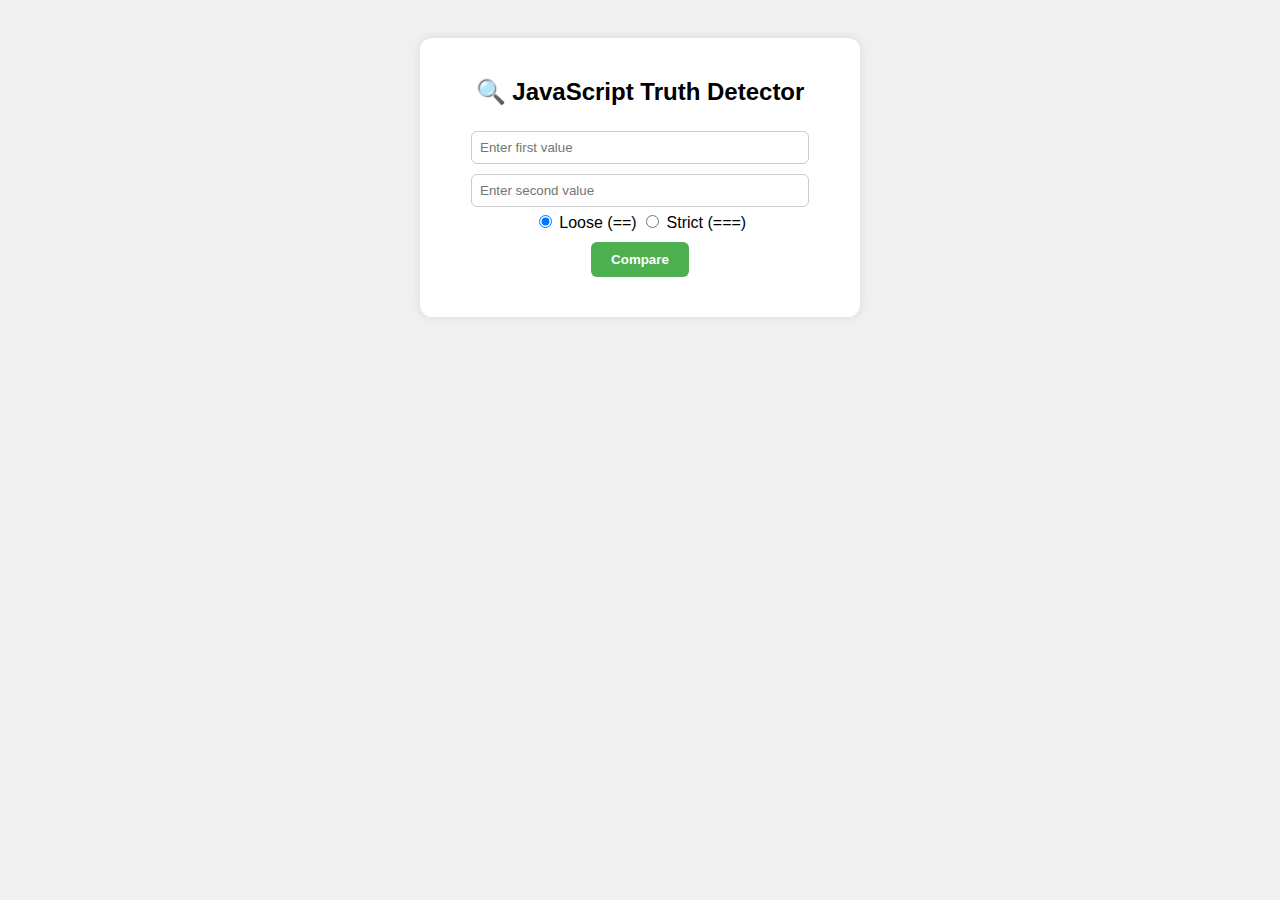
<file: day05.js/index.html>
<!DOCTYPE html>
<html lang="en">
<head>
  <meta charset="UTF-8">
  <meta name="viewport" content="width=device-width, initial-scale=1.0">
  <title>JS Truth Detector 🔍</title>
  <link rel="stylesheet" href="style.css">
</head>
<body>
  <div class="container">
    <h2>🔍 JavaScript Truth Detector</h2>
    <input type="text" id="val1" placeholder="Enter first value">
    <input type="text" id="val2" placeholder="Enter second value">

    <div>
      <input type="radio" name="mode" id="loose" checked>
      <label for="loose">Loose (==)</label>

      <input type="radio" name="mode" id="strict">
      <label for="strict">Strict (===)</label>
    </div>

    <button onclick="compareValues()">Compare</button>

    <div class="result" id="result"></div>
    <div class="types" id="types"></div>
  </div>

  <script src="main.js"></script>
</body>
</html>
</file>
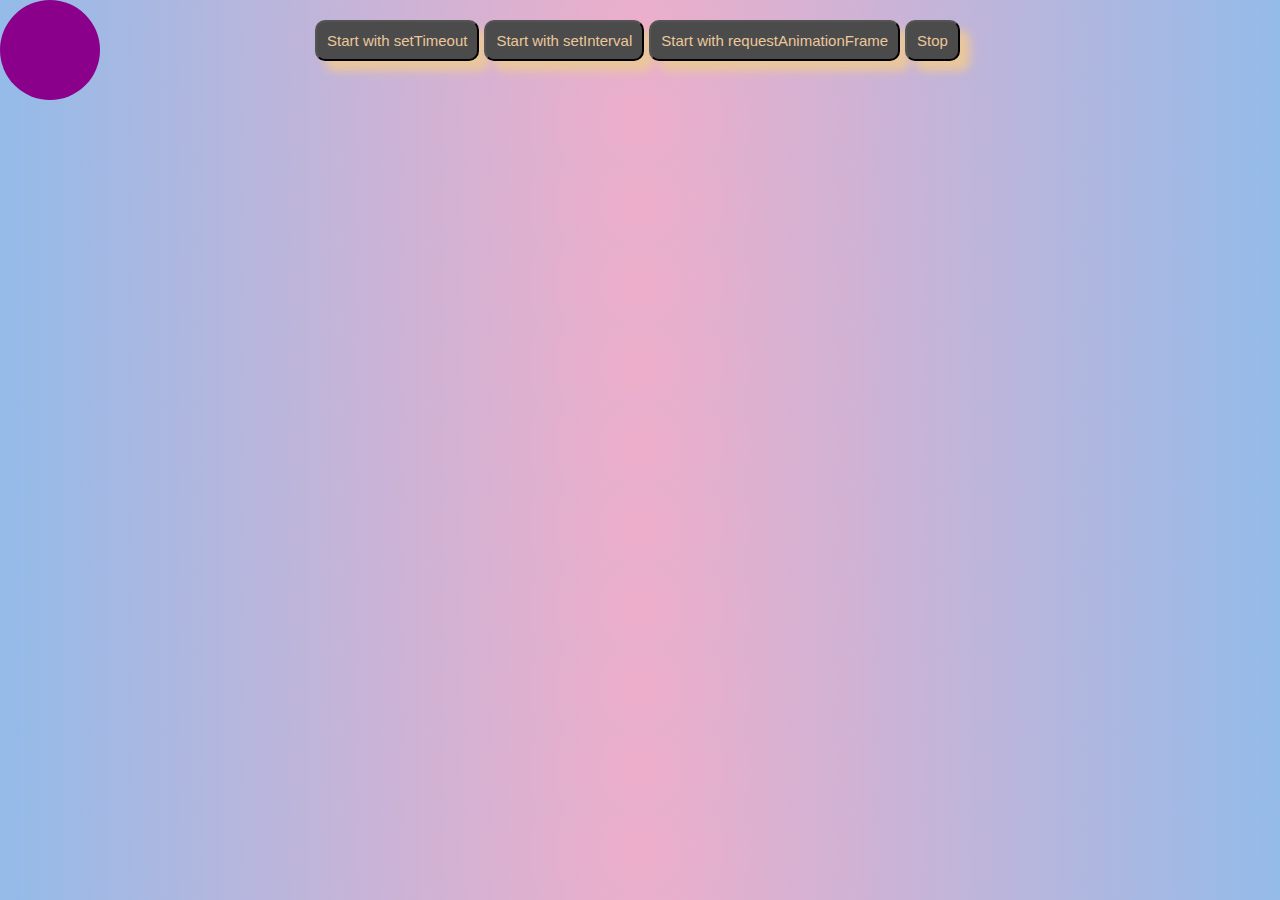
<file: day10.js/index.html>
<!DOCTYPE html>
<html lang="en">
<head>
  <meta charset="UTF-8">
  <title>Bouncing Ball Animation</title>
  <style>
    body {
      margin: 0;
      overflow: hidden;
      background: radial-gradient(circle,rgba(238, 174, 202, 1) 0%, rgba(148, 187, 233, 1) 100%);
    }
    #ball {
      width: 100px;
      height: 100px;
      background-color: darkmagenta;
      border-radius: 50%;
      position: absolute;
      top: 0;
      left: 0;
    }
    #controls {
      display: flex;
      justify-content: center;
      margin: 20px;
    }
    button {
      margin-right: 5px;
      padding: 10px;
      font-size:15px;
      background-color: rgb(75, 75, 75);
      color:rgb(234, 199, 156);
      border-radius: 10px;
      box-shadow:10px 10px 10px ;
    }
  </style>
</head>
<body>
  <div id="ball"></div>
  <div id="controls">
    <button onclick="startAnimation('timeout')">Start with setTimeout</button>
    <button onclick="startAnimation('interval')">Start with setInterval</button>
    <button onclick="startAnimation('raf')">Start with requestAnimationFrame</button>
    <button onclick="stopAnimation()">Stop</button>
  </div>
  <script src="animation.js"></script>
</body>
</html>
</file>
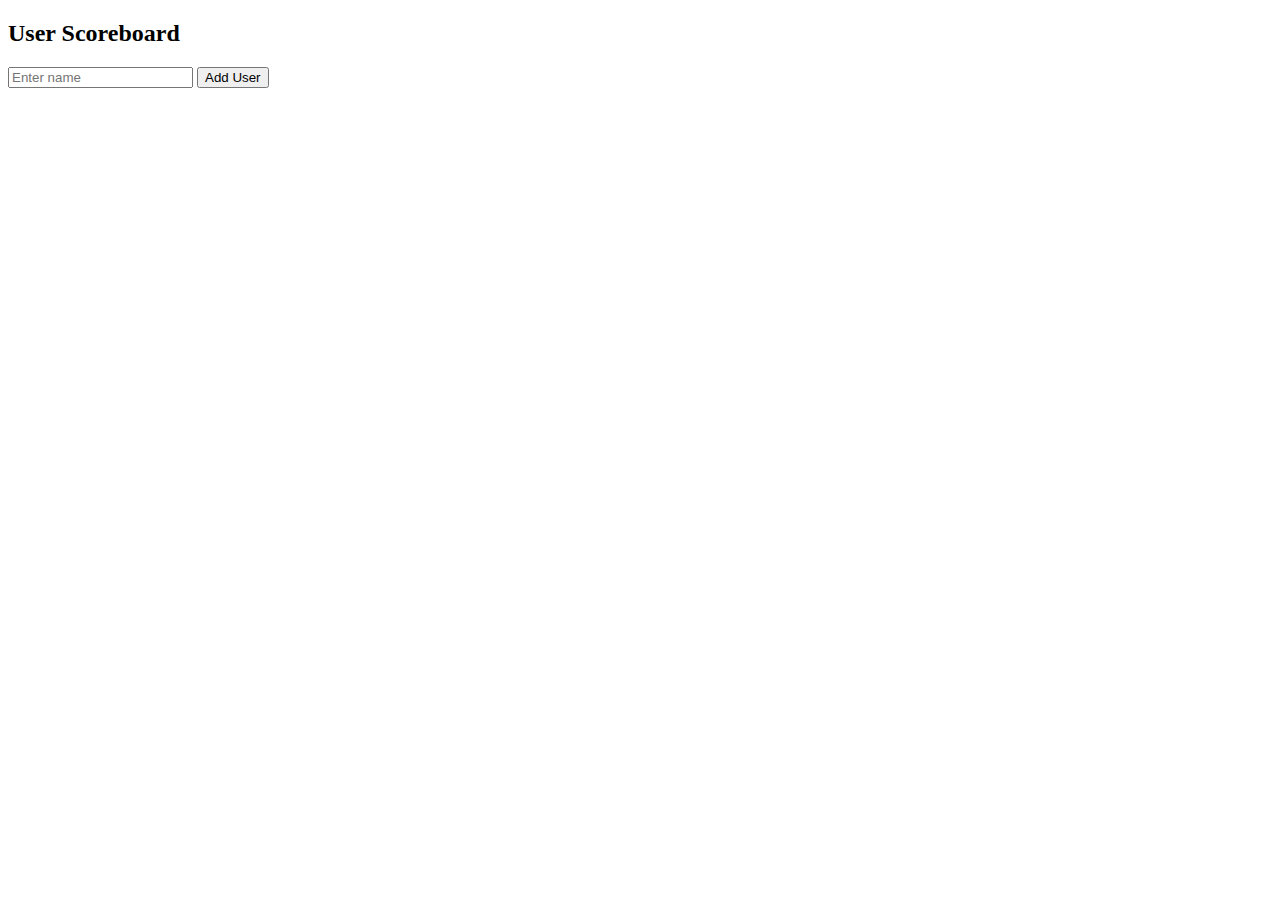
<file: Day24/index.html>
<!DOCTYPE html>
<html>
<head>
  <title>User Scoreboard</title>
</head>
<body>
  <h2>User Scoreboard</h2>
  <input type="text" id="nameInput" placeholder="Enter name" />
  <button onclick="addUser()">Add User</button>

  <ul id="scoreList"></ul>

  <script src="script.js"></script>
</body>
</html>
</file>
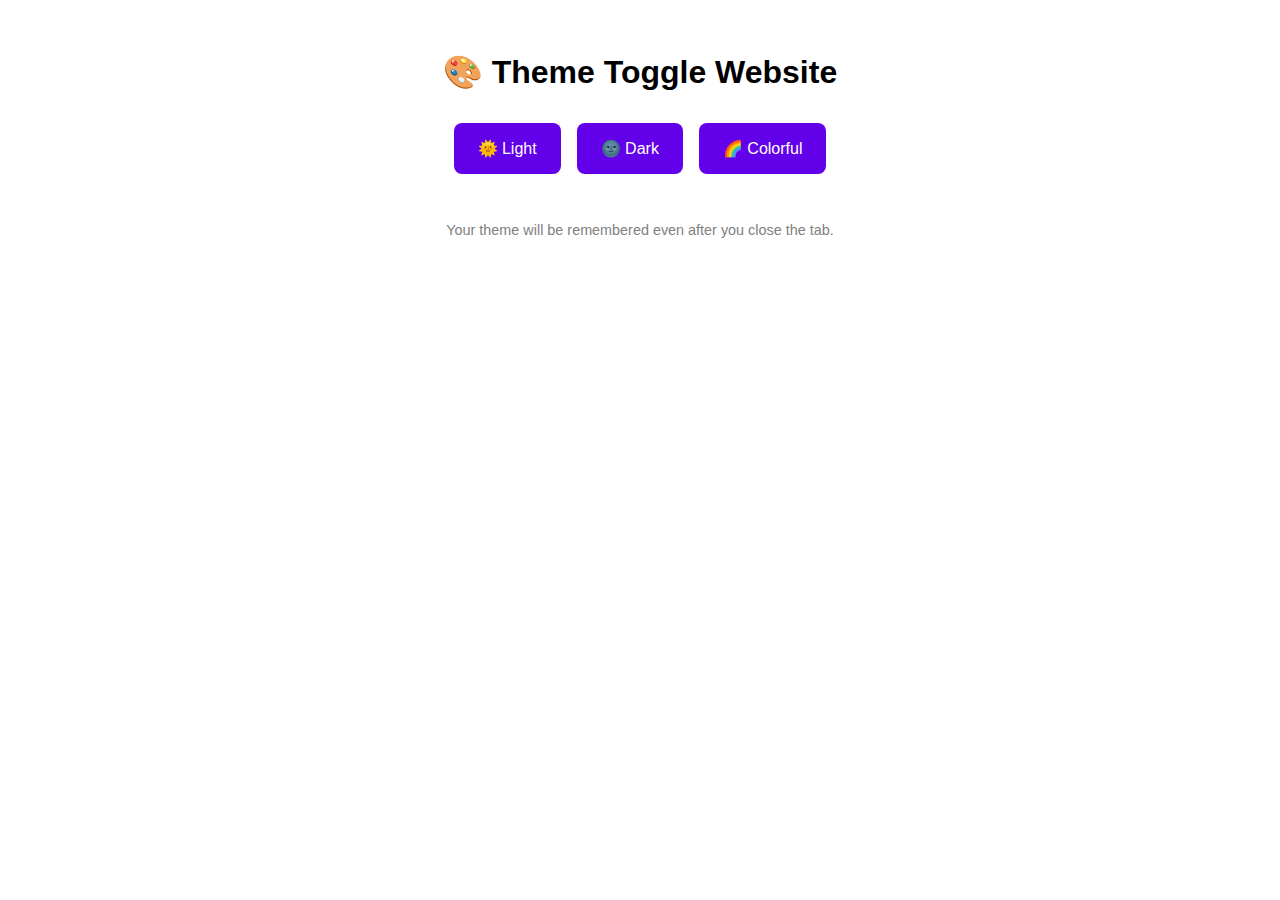
<file: Day45/index.html>
<!DOCTYPE html>
<html lang="en">
<head>
  <meta charset="UTF-8" />
  <meta name="viewport" content="width=device-width, initial-scale=1.0"/>
  <title>Theme Toggle Website</title>
  <style>
    :root {
      --bg: #ffffff;
      --text: #000000;
      --accent: #6200ea;
    }

    [data-theme='dark'] {
      --bg: #121212;
      --text: #ffffff;
      --accent: #bb86fc;
    }

    [data-theme='colorful'] {
      --bg: linear-gradient(135deg, #f6d365 0%, #fda085 100%);
      --text: #1a1a1a;
      --accent: #ff4081;
    }

    body {
      margin: 0;
      padding: 2rem;
      font-family: 'Segoe UI', sans-serif;
      background: var(--bg);
      color: var(--text);
      transition: all 0.3s ease;
    }

    h1 {
      text-align: center;
      margin-bottom: 2rem;
    }

    .theme-buttons {
      display: flex;
      justify-content: center;
      gap: 1rem;
    }

    button {
      padding: 1rem 1.5rem;
      font-size: 1rem;
      border: none;
      border-radius: 8px;
      cursor: pointer;
      color: white;
      background-color: var(--accent);
      transition: background-color 0.3s ease;
    }

    .footer {
      text-align: center;
      margin-top: 3rem;
      font-size: 0.9rem;
      color: gray;
    }
  </style>
</head>
<body>
  <h1>🎨 Theme Toggle Website</h1>
  <div class="theme-buttons">
    <button onclick="setTheme('light')">🌞 Light</button>
    <button onclick="setTheme('dark')">🌚 Dark</button>
    <button onclick="setTheme('colorful')">🌈 Colorful</button>
  </div>
  <div class="footer">Your theme will be remembered even after you close the tab.</div>

  <script>
    function setTheme(theme) {
      document.documentElement.setAttribute('data-theme', theme);
      localStorage.setItem('preferredTheme', theme);
    }

    // Load saved theme
    const saved = localStorage.getItem('preferredTheme') || 'light';
    setTheme(saved);
  </script>
</body>
</html>
</file>
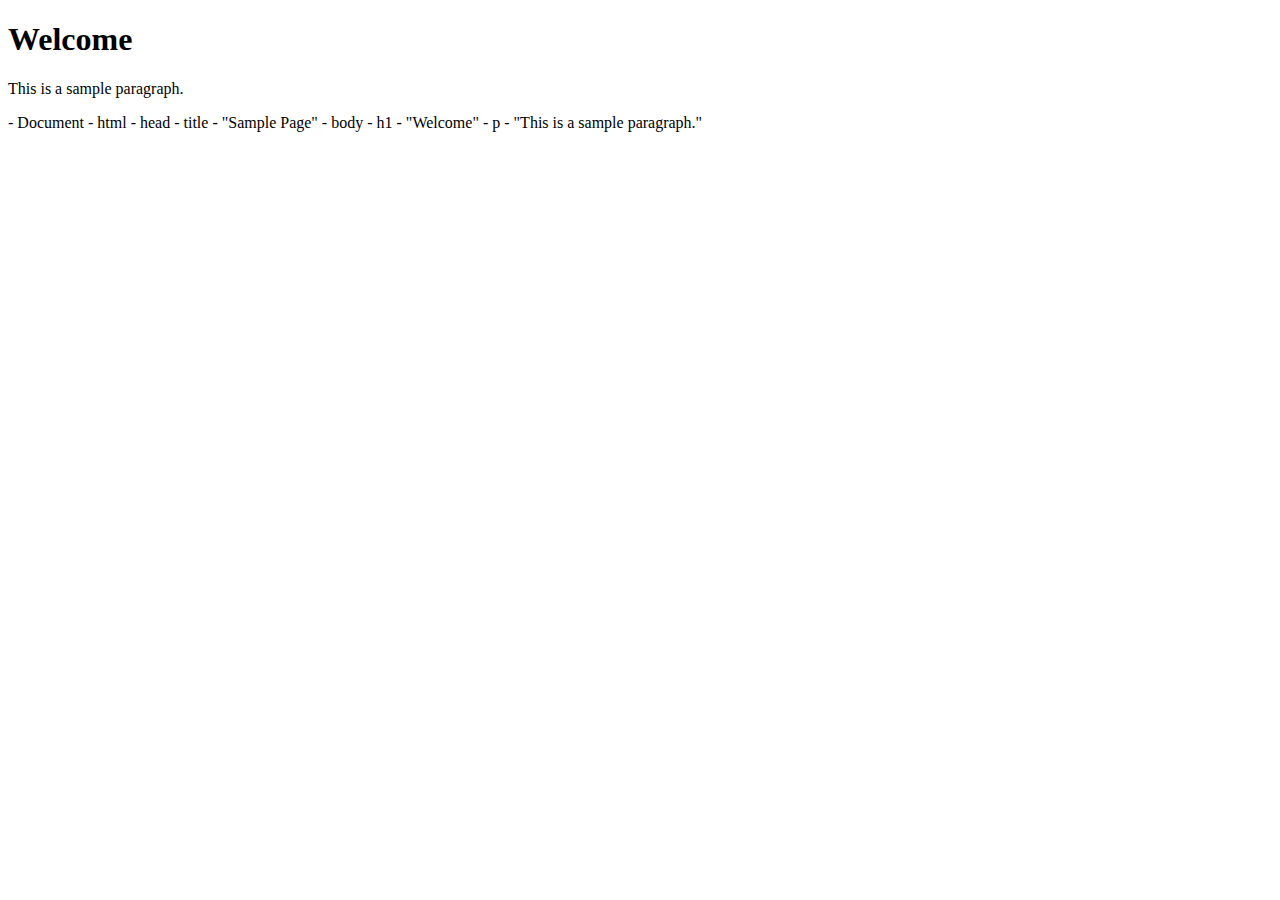
<file: Day13/DOM.html>
<!DOCTYPE html>
<html>
  <head>
    <title>Sample Page</title>
  </head>
  <body>
    <h1>Welcome</h1>
    <p>This is a sample paragraph.</p>
  </body>
</html>


<!-- The corresponding DOM tree is: -->
- Document
  - html
    - head
      - title
        - "Sample Page"
    - body
      - h1
        - "Welcome"
      - p
        - "This is a sample paragraph."

<!-- In this structure, each element (e.g., <html>, <head>, <body>) is a node in the tree, and text content is represented as text nodes -->
</file>
<file: day05.js/style.css>
body {
      font-family: 'Segoe UI', sans-serif;
      text-align: center;
      background-color: #f0f0f0;
      padding: 30px;
    }
    .container {
      background: white;
      padding: 20px;
      border-radius: 12px;
      max-width: 400px;
      margin: auto;
      box-shadow: 0 0 10px rgba(0,0,0,0.1);
    }
    input[type="text"] {
      padding: 8px;
      margin: 5px;
      width: 80%;
      border-radius: 6px;
      border: 1px solid #ccc;
    }
    button {
      padding: 10px 20px;
      margin-top: 10px;
      border: none;
      border-radius: 6px;
      background-color: #4CAF50;
      color: white;
      font-weight: bold;
      cursor: pointer;
    }
    .result {
      margin-top: 20px;
      font-size: 18px;
      font-weight: bold;
    }
    .types {
      margin-top: 10px;
      font-style: italic;
      color: #555;
    }
</file>
